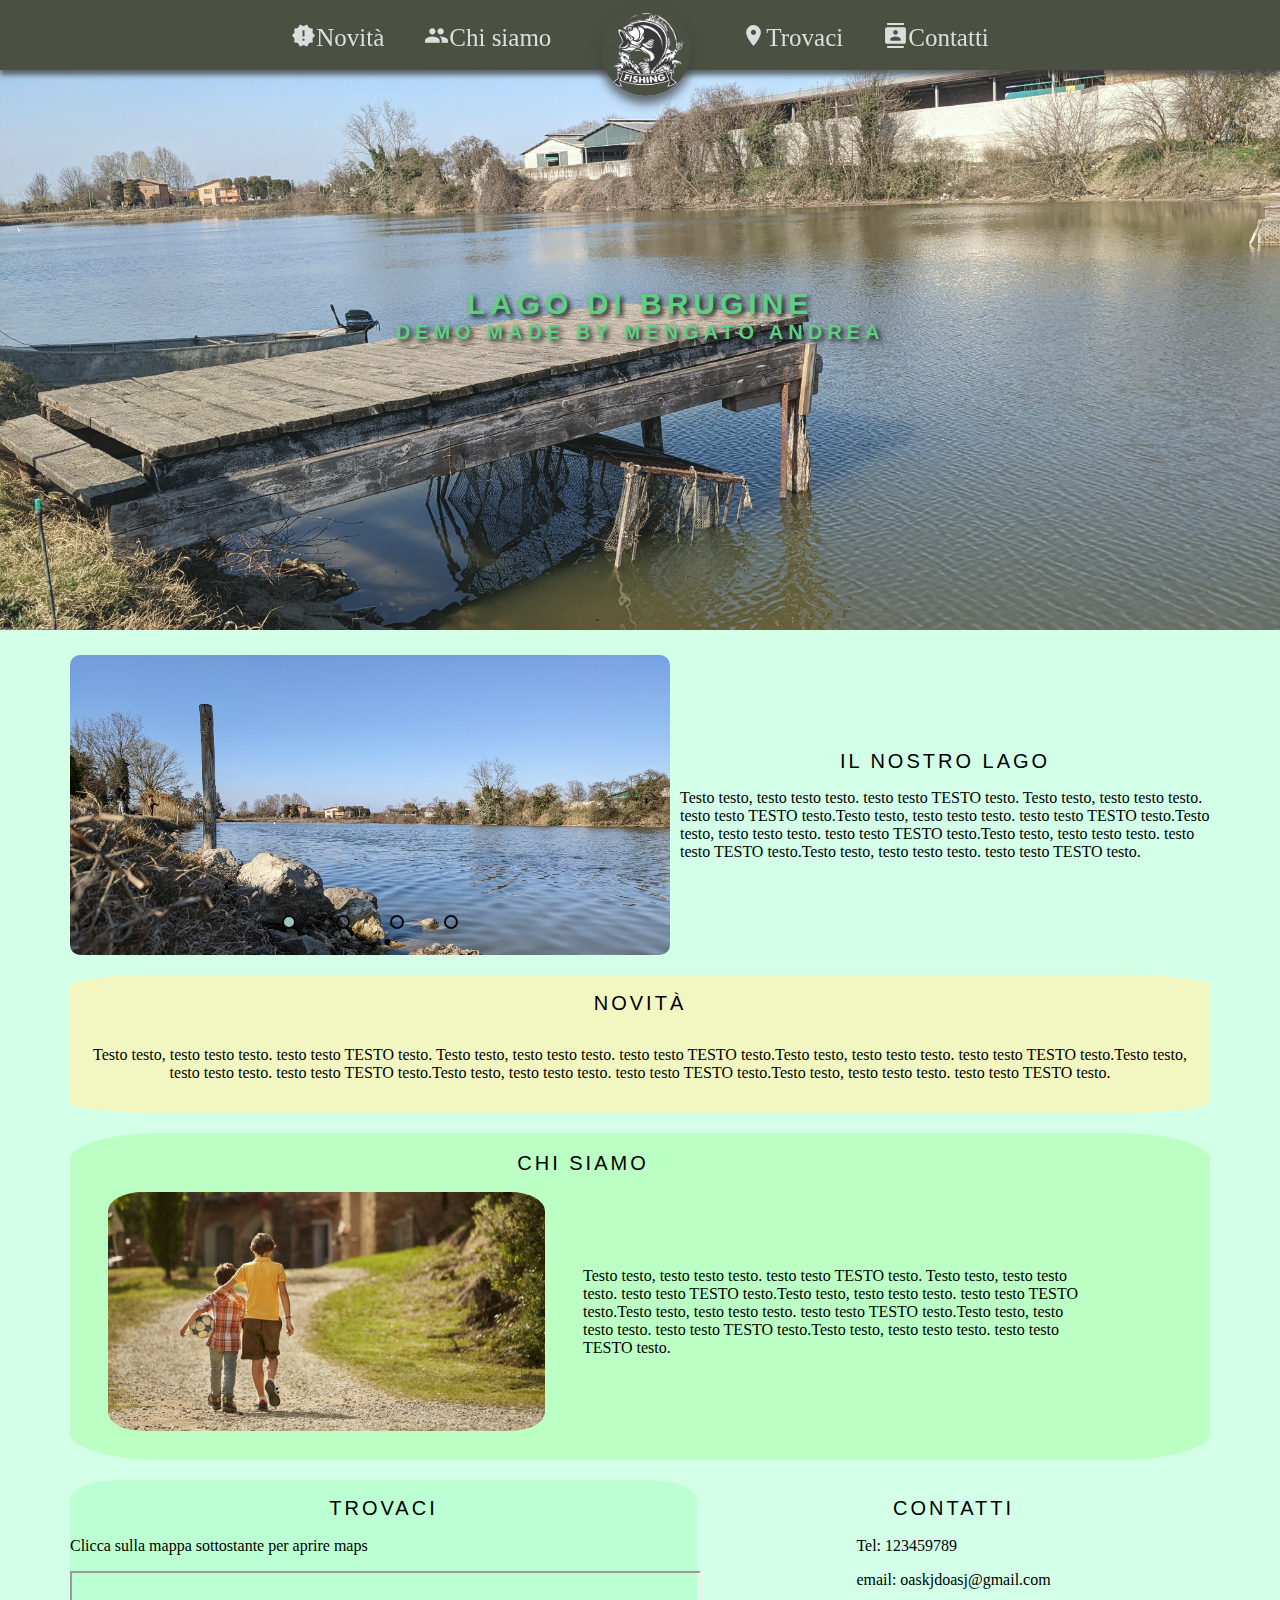
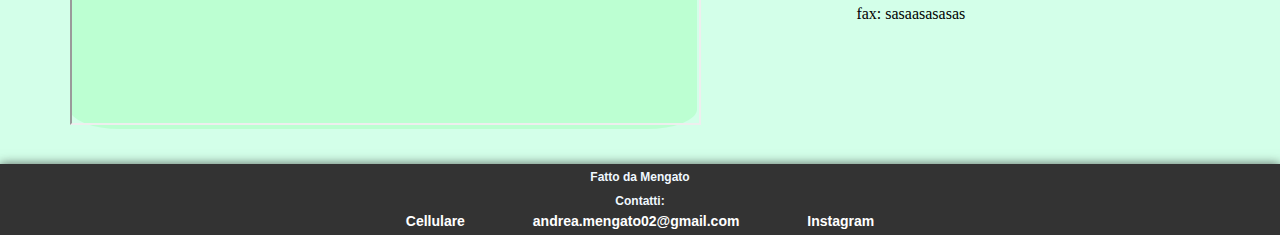
<file: index.html>
<!DOCTYPE html>
<html>
    <head>
        <title>Sito Presentazione</title>
        <meta name="viewport" content="width=device-width, initial-scale=1.0" author="Andrea Mengato">
        <link rel="stylesheet" type="text/css" href="style.css">
        <link href="https://fonts.googleapis.com/icon?family=Material+Icons" rel="stylesheet">
        <link rel="icon" href="esempio.jpg">
  

        <script>
            function windowSize() {
                let height = window.innerHeight;
                let width = window.innerWidth;

                //Desktop Size - Normal navbar
                if(width>991){
                    var nav = document.getElementById("navbar").querySelectorAll(".nav-text");
                    let navLeft = nav[0]
                    let navRight = nav[1]

                    nav[0].children[0].innerHTML = "<span class=\"material-icons\">new_releases</span>Novit&#224;"
                    nav[0].children[1].innerHTML = "<span class=\"material-icons\">group</span>Chi siamo"
                    nav[1].children[0].innerHTML = "<span class=\"material-icons\">location_on</span>Trovaci"
                    nav[1].children[1].innerHTML = "<span class=\"material-icons\">contacts</span>Contatti"
                }

                //Smartphone Size - icons navbar
                if(width <= 991){
                    var nav = document.getElementById("navbar").querySelectorAll(".nav-text");
                    let navLeft = nav[0]
                    let navRight = nav[1]

                    nav[0].children[0].innerHTML = "<i class=\"material-icons\">new_releases</i></span><span>Novit&#224;</span>"
                    nav[0].children[1].innerHTML = "<i class=\"material-icons\">group</i><span>Chi siamo</span>"
                    nav[1].children[0].innerHTML = "<i class=\"material-icons\">location_on</i><span>Trovaci</span>"
                    nav[1].children[1].innerHTML = "<i class=\"material-icons\">contacts</i><span>Contatti</span>"
                    
                }
                
            }
            window.addEventListener('load', windowSize);
            window.addEventListener('resize', windowSize);

            var counter = 1;
            window.addEventListener('load', (event) => {
                autobtns = [document.getElementsByClassName("auto-btn1")[0], document.getElementsByClassName("auto-btn2")[0], document.getElementsByClassName("auto-btn3")[0], document.getElementsByClassName("auto-btn4")[0]]
                autobtns[counter-1].style.background = "#9BC4BC";
            });    

            function getRad(radio) {
                autobtns = [document.getElementsByClassName("auto-btn1")[0], document.getElementsByClassName("auto-btn2")[0], document.getElementsByClassName("auto-btn3")[0], document.getElementsByClassName("auto-btn4")[0]]
                autobtns.forEach(btn => {
                    btn.style.background = "rgba(255, 255, 255, 0)"
                });
                counter = radio.id.slice(-1)
                document.getElementById('radio' + counter).checked = true;
                autobtns[counter-1].style.background = "#9BC4BC";
            }

              setInterval(function(){
                autobtns = [document.getElementsByClassName("auto-btn1")[0], document.getElementsByClassName("auto-btn2")[0], document.getElementsByClassName("auto-btn3")[0], document.getElementsByClassName("auto-btn4")[0]]
                document.getElementById('radio' + counter).checked = true;
                autobtns.forEach(btn => {
                    btn.style.background = "rgba(255, 255, 255, 0)"
                });
                autobtns[counter-1].style.background = "#9BC4BC";
                counter++;
                if(counter > 4){
                  counter = 1;
                }
              }, 5000);
        </script>

    </head>
    <body style="margin: 0;">
        <div class="navbar" id="navbar">
            <div class="nav-text">
                <a href="#news"><i class=\"material-icons\">group</i>Novità</a>
                <a href="#who"><i class=\"material-icons\">location_on</i>Chi siamo</a>
            </div>
            <div class="nav-icon">  
                <a  href="#front-title">
                    <img src="esempio.jpg" class="logo">
                </a> 
            </div>
            <div class="nav-text">
                <a href="#where"><i class=\"material-icons\">grid_view</i>Trovaci</a>
                <a href="#contatti"><i class=\"material-icons\">grid_view</i>Contatti</a>
            </div>
        </div>
        <div class="front-title" id="front-title">
            <div class="title">
                <div class="top-title">Lago di Brugine</div>
                <div class="sub-title">Demo made by Mengato Andrea</div>
            </div>
        </div>
        <div class="content">
            <div class="cibo">
                <div class="slider">
                    <div class="slides">
                    <!--radio buttons start-->
                    <input type="radio" name="radio-btn" id="radio1" onchange="getRad(this)">
                    <input type="radio" name="radio-btn" id="radio2" onchange="getRad(this)">
                    <input type="radio" name="radio-btn" id="radio3" onchange="getRad(this)">
                    <input type="radio" name="radio-btn" id="radio4" onchange="getRad(this)">
                    <!--radio buttons end-->
                    <!--slide images start-->
                    <div class="slide first">
                        <img src="1.jpg" alt="">
                    </div>
                    <div class="slide">
                        <img src="2.jpg" alt="">
                    </div>
                    <div class="slide">
                        <img src="3.jpg" alt="">
                    </div>
                    <div class="slide">
                        <img src="fratelli.jpg" alt="">
                    </div>
                    <!--slide images end-->
                    <!--automatic navigation start-
                    <div class="navigation-auto">
                        <div class="auto-btn1"></div>
                        <div class="auto-btn2"></div>
                        <div class="auto-btn3"></div>
                        <div class="auto-btn4"></div>
                    </div>
                    automatic navigation end-->
                    </div>
                    <!--manual navigation start-->
                    <div class="navigation-manual">
                    <label for="radio1" class="manual-btn"><div class="auto-btn1"></div></label>
                    <label for="radio2" class="manual-btn"><div class="auto-btn2"></div></label>
                    <label for="radio3" class="manual-btn"><div class="auto-btn3"></div></label>
                    <label for="radio4" class="manual-btn"><div class="auto-btn4"></div></label>
                    </div>
                    <!--manual navigation end-->
                </div>
                <div class="cibo-text">
                    <h2>Il nostro lago</h2>
                    <p>                    
                        Testo testo, testo testo testo. testo testo TESTO testo. Testo testo, testo testo testo. testo testo TESTO testo.Testo testo, testo testo testo. testo testo TESTO testo.Testo testo, testo testo testo. testo testo TESTO testo.Testo testo, testo testo testo. testo testo TESTO testo.Testo testo, testo testo testo. testo testo TESTO testo.
                    </p>
                </div>
            </div>
          
            <div class="news" id="news">
                <h2>Novit&#224;</h2>
                <p>
                    Testo testo, testo testo testo. testo testo TESTO testo. Testo testo, testo testo testo. testo testo TESTO testo.Testo testo, testo testo testo. testo testo TESTO testo.Testo testo, testo testo testo. testo testo TESTO testo.Testo testo, testo testo testo. testo testo TESTO testo.Testo testo, testo testo testo. testo testo TESTO testo.
                </p>
            </div>
            <div class="chi" id="who">
                <h2>Chi siamo</h2>
                <img src="fratelli.jpg">
                <p>Testo testo, testo testo testo. testo testo TESTO testo. Testo testo, testo testo testo. testo testo TESTO testo.Testo testo, testo testo testo. testo testo TESTO testo.Testo testo, testo testo testo. testo testo TESTO testo.Testo testo, testo testo testo. testo testo TESTO testo.Testo testo, testo testo testo. testo testo TESTO testo.
                </p>
            </div>
            <div class="trovaci" id="where">
                <h2>Trovaci</h2>
                <p>Clicca sulla mappa sottostante per aprire maps</p>
                <div class="map">
                    <a href="https://www.google.com/maps?ll=45.321499,11.985043&z=14&t=m&hl=it&gl=IT&mapclient=embed&cid=13966276354459109946">
                        <iframe  src="https://www.google.com/maps/embed?pb=!1m18!1m12!1m3!1d5943.9831277017975!2d11.986808417016663!3d45.32485794934079!2m3!1f0!2f0!3f0!3m2!1i1024!2i768!4f13.1!3m3!1m2!1s0x477ec3c5422f8941%3A0xc1d22e590e790a3a!2sbar%20Laghetto%20Di%20Caron!5e0!3m2!1sit!2sit!4v1648055166048!5m2!1sit!2sit" ></iframe>
                    </a>
                </div>
            </div>
            <div class="contatti" id="contatti">
                <h2>Contatti</h2>
                <p>Tel: 123459789</p>
                <p>email: oaskjdoasj@gmail.com</p>
                <p>fax: sasaasasasas</p>
            </div>
        </div>
        <div class="footer">
            <p class="madeby">Fatto da Mengato</p>
            <p class="text-contatti">Contatti:</p>
            <div class="contatti">
                <a href="tel:+393457275768">Cellulare</a>
                <a href="mailto:andrea.mengato02@gmail.com">andrea.mengato02@gmail.com</a>
                <a href="https://www.instagram.com/jcosmick_ps/" target="_blank">Instagram</a>
            </div>
        </div>
    </body>
</html>
</file>
<file: style.css>
:root{
    --all_navbar_textcolor: #dddddd;
    --all_navbar_backgroundcolor: #4B5043;
    
    --all_content_backgroundcolor: #D3FFE9;

    --slider_border_button: #090909;
    --slider_checked_button: #9BC4BC;


    --mobile_navbar_height: 50px;
    --desktop_navbar_height: 70px;

}

body,html{
    background-color: var(--all_content_backgroundcolor);
    height: 100%;
    margin: 0;
    scroll-behavior: smooth;
}

.front-title{
    position: relative;
    text-align: center;
    background-image: url("lago.jpg");
    margin-top: 0px;
    height: 70%; 
    background-position: center;
    background-repeat: no-repeat;
    background-size: cover;
    opacity: .9;
    z-index: 0;
}

.title{
    position: absolute;
    top: 50%;
    left: 50%;
    transform: translate(-50%, -50%);
    letter-spacing: 5px;
    text-transform: uppercase;
    font: 20px "Lato", sans-serif;
    z-index: 1;
}
.top-title, .sub-title{
    font-weight: bold;
    color:rgb(84, 201, 123);
    text-shadow: 3px 3px 5px rgb(0, 0, 0);
}
.top-title{
    font-size: 30px;
}
.sub-title{
    font-size: 20px
}




.map iframe{
    width: 100%;
    height: auto;
}


/*Style Desktop*/
@media only screen and (min-width: 991px){
    .navbar{
        position: fixed;
        background-color: var(--all_navbar_backgroundcolor);
        top: 0;
        display: flex;
        justify-content: center;
        flex-wrap: nowrap;
        overflow-y: auto;
        overflow: visible;
        align-items: center;
        height: var(--desktop_navbar_height);
        width: 100%;
        box-shadow: 0px 5px 5px rgba(66, 66, 66, 0.75) ;
        z-index: 2;
        
    }

    .navbar a{
        transition: transform .2s;
    }

    .nav-text{
        display: flex;
        flex-wrap: nowrap;
    }
    .nav-text a{
        color: var(--all_navbar_textcolor);
        text-align: center;
        font-size: 25px;
        text-decoration: none;
        padding: 25px 20px 20px;
    }
    .nav-text span{
        color: var(--all_navbar_textcolor);
        font-size: 25px;
        vertical-align: -10%;
    }
    
    .nav-text a:hover{
        background-color: #556860;
        transform: scale(1.15);
    }
    .nav-icon{
        display: flex;
        margin-top: 10px;
        width: 150px;
        height: 150px;
        justify-content: center;
        align-items: center;
    }
    .logo{
        border-radius: 50%;
        margin-top: 25px;
        width: 90px;
        height: 90px;
        box-shadow: 0px .4em 10px 1px rgba(66, 66, 66, 0.75);
    }

    .nav-icon a:hover{
        transform: scale(1.15);
    }

    .content {
        margin-top: 10px;
        margin-bottom: 20px;
        display: grid;
        grid-template-columns: 55% 35% 10%;
        grid-template-rows: .1fr .1fr .2fr .1fr;
        grid-row-gap: 20px;
        padding: 15px 70px 15px 70px;
    }
    .content h2{
        text-align: center;
        letter-spacing: 3px;
        text-transform: uppercase;
        font: 20px "Lato", sans-serif;
    }
    .content p{
        font-family:'Segoe UI';
        font-size: 16px
    }

    .cibo{
        grid-column-start: 1;
        grid-column-end: 4;
        grid-row-start: 1;
        grid-row-end: 2;

        display:grid;
        grid-template-columns: auto auto;

        grid-column-gap: 10px;
    }
    .cibo-text{
        grid-column-start: 2;
        grid-column-end: 3;
        grid-row-start: 1;
        grid-row-end: 2;

        align-self: center;
        justify-self: center;
      }

    .slider{
        grid-column-start: 1;
        grid-column-end: 2;
        grid-row-start: 1;
        grid-row-end: 2;
        width: 600px;
        height: 300px;
        border-radius: 10px;
        overflow: hidden;

        justify-self: center;
      }
      
      .slides{
        width: 500%;
        height: 300px;
        display: flex;
      }
      
      .slides input{
        display: none;
      }
      
      .slide{
        width: 20%;
        transition: 2s;
      }
      
      .slide img{
        width: 600px;
        height: 300px;
      }
      
      /*css for manual slide navigation*/
      .navigation-manual{
        position: absolute;
        width: 80vw;
        max-width: 600px;
        margin-top: -40px;
        display: flex;
        justify-content: center;
      }
      
      .manual-btn{
        border-radius: 10px;
        cursor: pointer;
        transition: 1s;
      }
      
      .manual-btn:not(:last-child){
        margin-right: 40px;
      }
      
      #radio1:checked ~ .first{
        margin-left: 0;
      }
      
      #radio2:checked ~ .first{
        margin-left: -20%;
      }
      
      #radio3:checked ~ .first{
        margin-left: -40%;
      }
      
      #radio4:checked ~ .first{
        margin-left: -60%;
      }
      /*css for automatic navigation*/
      .navigation-manual div{
        border: 2px solid var(--slider_border_button);
        padding: 5px;
        border-radius: 10px;
        transition: 1s;
      }
      
      .navigation-manual div:not(:last-child){
        margin-right: 40px;
      }
      
      #radio1:checked ~ .navigation-manual .manual-btn div{
        background: var(--slider_checked_button);
      }
      
      #radio2:checked ~ .navigation-manual .manual-btn .auto-btn2{
        background: var(--slider_checked_button);
      }
      
      #radio3:checked ~ .navigation-manual .manual-btn .auto-btn3{
        background: var(--slider_checked_button);
      }
      
      #radio4:checked ~ .navigation-manual .manual-btn .auto-btn4{
        background: var(--slider_checked_button);
      }

    .news{
        scroll-margin-top: 90px;

        grid-column-start: 1;
        grid-column-end: 4;
        grid-row-start: 2;
        grid-row-end: 3;
        justify-self: center;

        background-color: rgba(255, 243, 177, 0.699);
        border-radius: 8%;
    }
    .news p{
        text-align: center;
        padding: 15px;
    }


    .chi{
        scroll-margin-top: 100px;
        padding: 16px 0 16px 0;

        grid-column-start: 1;
        grid-column-end: 4;
        grid-row-start: 3;
        grid-row-end: 4;
        justify-self: center;

        background-color: rgba(177, 255, 181, 0.699);
        border-radius: 8%;
        
        display: grid;
        grid-template-columns: 45% 45% 10%;
        grid-template-rows: 10% 90%
    }
    .chi h2{
        grid-column-start: 1;
        grid-column-end: 3;
        grid-row-start: 1;
        grid-row-end: 2;

        align-self: center;
        justify-self: center;
    }
    .chi img{
        grid-column-start: 1;
        grid-column-end: 2;
        grid-row-start: 2;
        grid-row-end: 3;

        border-radius: 8%;

        object-fit: contain;
        width: 85%;
        max-height: 95%;
        justify-self: center;
        align-self: center;

    }
    .chi p{
        grid-column-start: 2;
        grid-column-end: 3;
        grid-row-start: 2;
        grid-row-end: 3;
        align-self: center;
    }


    .trovaci{
        scroll-margin-top: 90px;

        grid-column-start: 1;
        grid-column-end: 2;
        grid-row-start: 4;
        grid-row-end: 5;
        justify-self: normal;

        background-color: rgba(177, 255, 200, 0.699);
        border-radius: 8%;
    }

    .contatti{
        scroll-margin-top: 90px;

        grid-column-start: 2;
        grid-column-end: 4;
        grid-row-start: 4;
        grid-row-end: 5;
        justify-self: center;
    }

    .footer{
        margin-top: 10px;
        padding-top: .5%;
        padding-bottom: .5%;
        background-color:#333;
        box-shadow: 0px 0px 10px rgba(50, 50, 50, 0.75);
        font-size: 12px;
        font-family: sans-serif;
        color:aliceblue;
        font-weight: bold;
        
    }

    .footer .contatti, .footer .madeby, .footer .text-contatti{
        margin:0;
        text-align: center;
    }
    .footer .text-contatti{
        margin-top: 10px;
        margin-bottom:5px;
    }
    .footer .contatti{
        font-size: 14px;
        word-spacing: 5vw;
        text-decoration: none;
        cursor: pointer;
    }
    .footer .contatti a{
        transition: color .4s;
        color: white;
        cursor: pointer;
        text-decoration: none;
    }
    .footer .contatti a:hover{
        color: rgb(55, 118, 255)
    }
}
  

/*Style Mobile*/
@media only screen and (max-width: 991px){
    .navbar{
        position: fixed;
        top: 0;
        padding: 0;
        display: flex;
        flex-wrap: nowrap;
        justify-content: center;
        background-color: var(--all_navbar_backgroundcolor);
        overflow: hidden;
        height: var(--mobile_navbar_height);
        width: 100%;
        z-index: 2;
    }

    .nav-text a{
        color: var(--all_navbar_textcolor);
        text-align: center;
        text-decoration: none;
    }

    .navbar a{
        transition: transform .2s;
        height:fit-content;
        width: 20%;
        padding: 10px;
    }

    .nav-text span{
        transition: margin-top .2s, transform .2s;
    }

    /*Se il dispositivo è con mouse*/
    @media (hover: hover) and (pointer: fine){
        .navbar a:hover{
            background-color: #556860;
            transform: scale(1.20);
        }
        .nav-text a:hover span{
            margin-top: -3px;
            transform: scale(1.25);
        }
    }

    /*Se il dispositivo è touch */
    @media (hover: none) and (pointer: coarse){
        .navbar a:active{
            background-color: #556860;
            transform: scale(1.20);
        }
        .nav-text a:active span{
            margin-top: -3px;
            transform: scale(1.25);
        }
    }


    .nav-text{
        display: flex;
        flex-wrap: nowrap;
        flex: 1 1 0px;
        justify-content: space-around;
        flex-grow: 1;
    }

    .nav-text a{
        display: flex;
        flex-wrap: wrap;
        flex-direction: column;
        flex: 1 1 0px;
        justify-content: center;
        align-items: center;
    }

    .nav-text i{
        font-size: 20px;
    }

    .nav-text span{
        display:block;
        font-size: 12px;
    }

    .nav-icon{
        display: flex;
        flex: 1 1 0px;
        justify-content: center;
        align-items: center;
        flex-grow: .5;
        width: 45px;
        height: var(--mobile_navbar_height);
    }

    .nav-icon a{
        display: flex;
        flex: 1 1 0px;
        justify-content: center;
        align-items: center;
    }

    .logo{
        border-radius: 50%;
        width: 45px;
        height: 45px;
    }


    .content {
        margin-top: 10px;
        display: grid;
        grid-template-columns: 100%;
        grid-template-rows: auto auto auto auto;
        grid-row-gap: 20px;
        padding: 15px 20px 15px 20px;
    }
    .content h2{
        text-align: center;
        letter-spacing: 3px;
        text-transform: uppercase;
        font: 20px "arial";
    }
    .content p{
        font-family:'arial';
        font-size: 16px
    }

    .cibo{
        grid-column-start: 1;
        grid-column-end: 2;
        grid-row-start: 1;
        grid-row-end: 2;

        display:grid;
        grid-template-rows: .8fr .7fr;
    }
    .cibo-text{
        grid-column-start: 1;
        grid-column-end: 2;
        grid-row-start: 2;
        grid-row-end: 3;

        align-self: center;
        justify-self: left;
      }

    .slider{
        grid-column-start: 1;
        grid-column-end: 2;
        grid-row-start: 1;
        grid-row-end: 2;

        width: 80vw;
        max-width: 600px;
        height: 40vw;
        max-height: 300px;
        border-radius: 10px;
        overflow: hidden;

        justify-self: center;
      }
      
      .slides{
        width: 500%;
        height: 40vw;
        max-height: 300px;
        display: flex;
      }
      
      .slides input{
        display: none;
      }
      
      .slide{
        width: 20%;
        transition: 2s;
      }
      
      .slide img{
        width: 80vw;
        max-width: 600px;
        height: 40vw;
        max-height: 300px;
      }
      
      /*css for manual slide navigation*/
      .navigation-manual{
        position: absolute;
        width: 80vw;
        max-width: 600px;
        margin-top: -40px;
        display: flex;
        justify-content: center;
      }
      
      .manual-btn{
        border-radius: 10px;
        cursor: pointer;
        transition: 1s;
      }
      
      .manual-btn:not(:last-child){
        margin-right: 40px;
      }
      
      #radio1:checked ~ .first{
        margin-left: 0;
      }
      
      #radio2:checked ~ .first{
        margin-left: -20%;
      }
      
      #radio3:checked ~ .first{
        margin-left: -40%;
      }
      
      #radio4:checked ~ .first{
        margin-left: -60%;
      }
      /*css for automatic navigation*/
      .navigation-manual div{
        border: 2px solid var(--slider_border_button);
        padding: 5px;
        border-radius: 10px;
        transition: 1s;
      }
      
      .navigation-manual div:not(:last-child){
        margin-right: 40px;
      }
      
      #radio1:checked ~ .navigation-manual .manual-btn div{
        background: var(--slider_checked_button);
      }
      
      #radio2:checked ~ .navigation-manual .manual-btn .auto-btn2{
        background: var(--slider_checked_button);
      }
      
      #radio3:checked ~ .navigation-manual .manual-btn .auto-btn3{
        background: var(--slider_checked_button);
      }
      
      #radio4:checked ~ .navigation-manual .manual-btn .auto-btn4{
        background: var(--slider_checked_button);
      }

    .news{
        scroll-margin-top: var(--mobile_navbar_height);

        grid-column-start: 1;
        grid-column-end: 2;
        grid-row-start: 2;
        grid-row-end: 3;
        justify-self: center;

        background-color: rgba(255, 243, 177, 0.699);
        border-radius: 8%;
    }
    .news p{
        text-align: center;
        padding: 15px;
    }


    .chi{
        scroll-margin-top: var(--mobile_navbar_height);

        grid-column-start: 1;
        grid-column-end: 2;
        grid-row-start: 4;
        grid-row-end: 5;

        background-color: rgba(177, 255, 181, 0.699);
        border-radius: 8%;
        
    }
    .chi h2{
        align-self: center;
        justify-self: center;
    }
    .chi img{
        width: 100%;
    }
    .chi p{
        text-align: center;
        padding-left: 10px;
        padding-right: 10px;
    }

    .trovaci{
        scroll-margin-top: var(--mobile_navbar_height);

        grid-column-start: 1;
        grid-column-end: 2;
        grid-row-start: 5;
        grid-row-end: 6;

        background-color: rgba(177, 255, 200, 0.699);
        border-radius: 8%;
    }

    .contatti{
        scroll-margin-top: var(--mobile_navbar_height);

        grid-column-start: 1;
        grid-column-end: 2;
        grid-row-start: 6;
        grid-row-end: 7;
    }

    .footer{
        margin: 0;
        padding-top: .5%;
        padding-bottom: .5%;
        background-color:#333;
        box-shadow: 0px 0px 10px rgba(50, 50, 50, 0.75);
        font-size: 12px;
        font-family: arial;
        color:aliceblue;
        font-weight: bold;
        
    }

    .footer .contatti, .footer .madeby, .footer .text-contatti{
        margin:0;
        text-align: center;
    }
    .footer .text-contatti{
        margin-top: 10px;
        margin-bottom:5px;
    }
    .footer .contatti{
        font-size: 14px;
        word-spacing: 5vw;
    }

    .footer .contatti a{
        transition: color .4s;
        color: white;
        cursor: pointer;
        text-decoration: none;
    }
    /*Dispositivo con mouse*/
    @media (hover: hover) and (pointer: fine){
        .footer .contatti a:hover{
            color: rgb(55, 118, 255)
        }
    }
    /*Dispositivo touch*/
    @media (hover: none) and (pointer: coarse){
        .footer .contatti a:focus{
            color: rgb(55, 118, 255)
        }
    }
}
</file>
